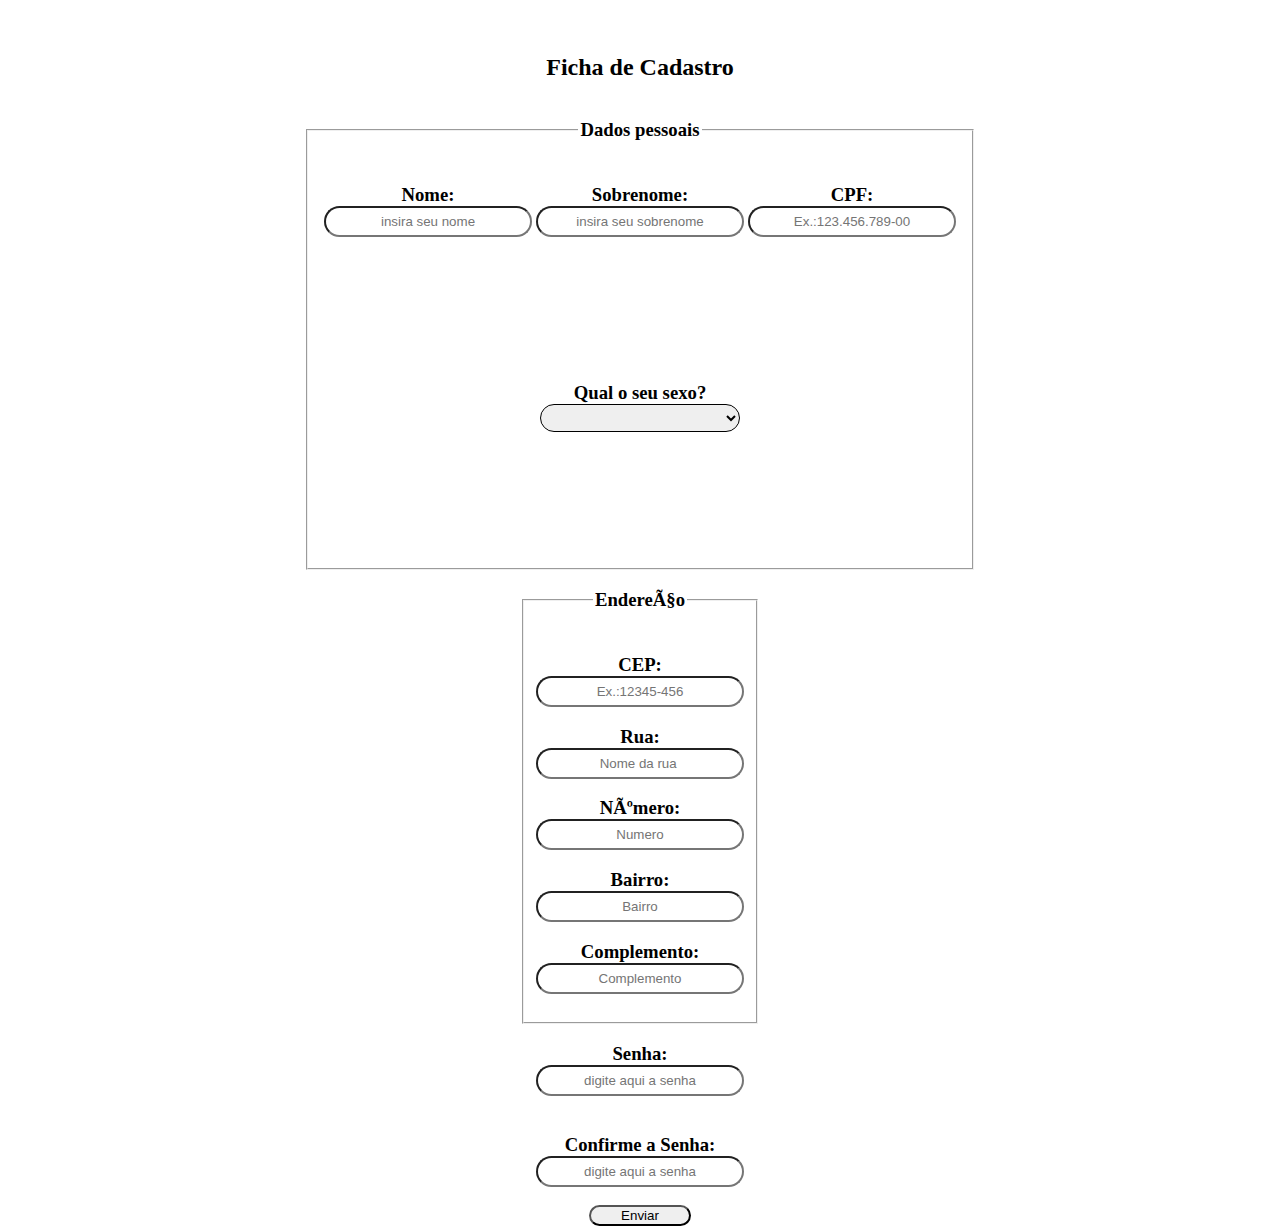
<file: login base/FormsCAD.html>
<!DOCTYPE html>
<html>
  <header>
      <meta charset="uft-8">
      <meta charset="pt-br">
      <link rel="stylesheet" type="text/css" href="FomrCss.css" media="screen" />
      <title>Ficha de cadastro</title>
  </header>
  <body>
    <div class="container2">
      <div class="Dados pessoais">
        <h2>Ficha de Cadastro</h2>
        <fieldset class="fieldset-Dados"><legend><h3>Dados pessoais</h3></legend>
          <h3>Nome: <input type="text" placeholder="insira seu nome"></h3>
          <h3>Sobrenome: <input type="text" placeholder="insira seu sobrenome"></h3>
          <h3>CPF: <input type="text" placeholder="Ex.:123.456.789-00"></h3>
          <h3>Qual o seu sexo? <select>
            <option></option>
            <option>Homem</option>
            <option>Mulher</option>
          </select></h3>
          
        </fieldset>
      </div>
      <div class="Endereço">
        <fieldset class="fieldset-Endereço"><legend><h3>Endereço</h3></legend>
          <h3>CEP: <input type="text" placeholder="Ex.:12345-456"></h3>
          <h3>Rua: <input type="text" placeholder="Nome da rua "></h3>
          <h3>Número: <input type="text" placeholder="Numero"></h3>
          <h3>Bairro: <input type="text" placeholder="Bairro"></h3>
          <h3>Complemento: <input type="text" placeholder="Complemento"></h3>
        </fieldset>
      </div>
      <div class="senha">
        <h3>Senha:<input type ="password" placeholder="digite aqui a senha"></h3>
        <h3>Confirme a Senha:<input type ="password" placeholder="digite aqui a senha"></h3>
      </div>
      <button type="button" class="button" id ="button" >Enviar</button>
    </div>
  </body>
</html>
</file>
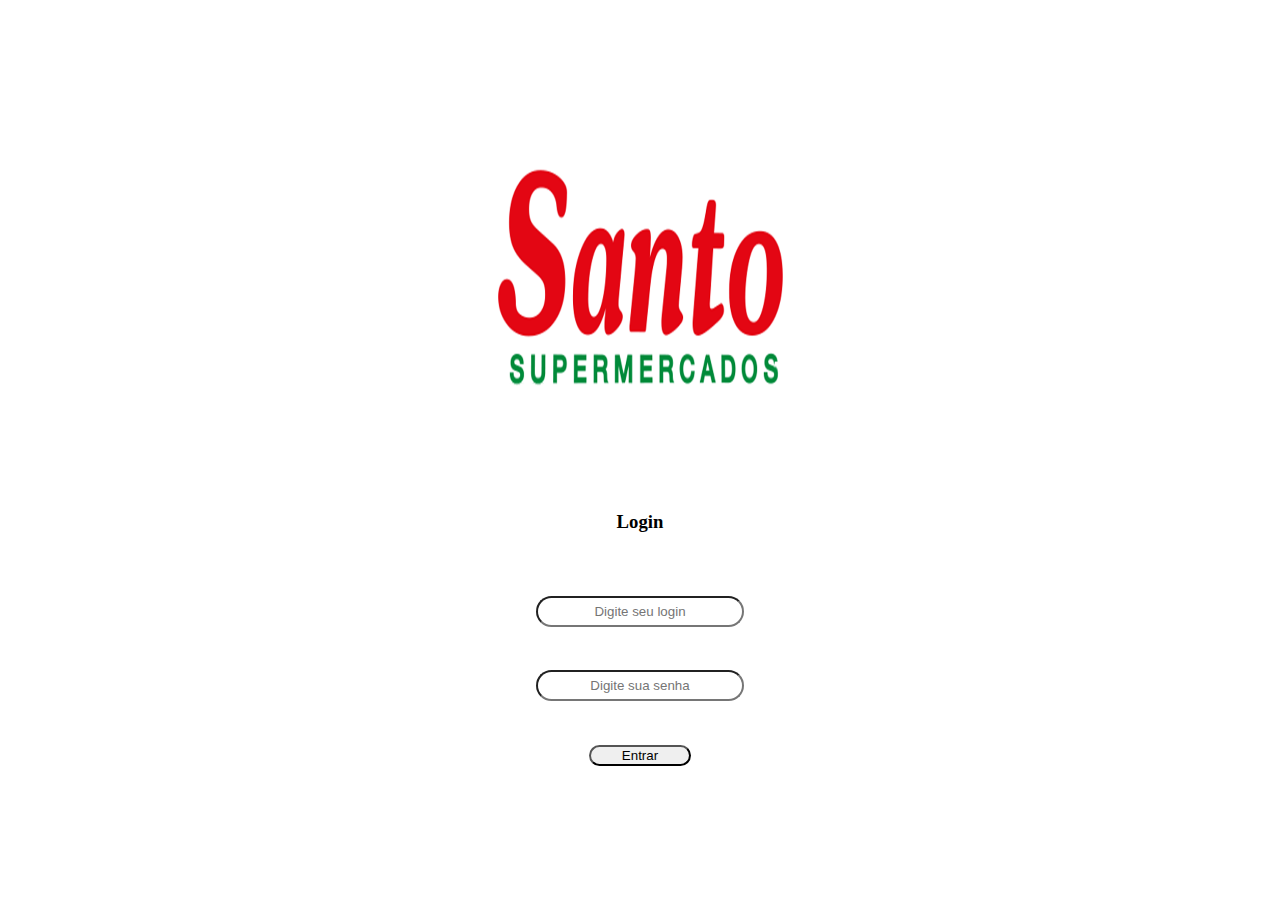
<file: login base/formulario base .html>
<!Doctype html>
<html>
<head>
<meta charset="utf-8" />
<meta charset ="pt-br"/>
<link rel="stylesheet" type="text/css" href="FomrCss.css" media="screen" /> 
<script type="text/javascript" src="FormsJS.js"></script>
<title>Formulário básico </title>
</head>
<body>
	<div class="flex-container">
		<div class="flex-login">
			<img src = "santo.png" />
			<h3 class="loginP">Login</h3>		
			<input type="text" class ="dados" id="dados" placeholder="Digite seu login" 
			required="required">
			<input type="password" class="dados"id ="dados" placeholder="Digite sua senha" 
			required="required" >
			<div id="enviar">
				<button type="button" class="button" id ="button" onclick= window.location.href='FormsCAD.html'>Entrar</button>
			</div>
		</div>	
	</div>	
<body>
</html>
</file>
<file: login base/FomrCss.css>
body{
display: flex;
margin: 0px;/*margem 0px */
}
legend{
  display : flex;
  text-align: center; 
}
select{
  display: flex;
  width: 200px;
  height:28px;
  border-radius:25px;
  border-color: black;
  }
  option{
    display: flex;
    justify-content:space-around; 
    text-align: center;
    
  }
div.flex-container{
  display:flex;
  flex-direction: row;
  border: 0px;
  justify-content: center;
  align-items:center;
  height: 100vh; 
  width:100vw;
  background:white;
  
}
div.flex-login{
  display: flex;
  flex-direction: column;
  justify-content: space-around;
  align-items: center; 
  width: 30vw;
  height: 75vh;
   
}
button{
  display: flex;
  align-items:flex-end;
  justify-content: center;
  width: 8vw;
  border-radius:12px;
}
button:hover{
  background-color:rgb(223, 223, 221);
}
input{
  display: flex;
  text-align: center ;
  align-content:center;
  width: 200px;
  height: 25px;
  border-radius:25px;
}
img{
  display:flex;
  height: 35vh;
  width: 25vw;
}
.container2{
  display:flex;
  margin-top:180px;
  flex-direction: column;
  justify-content: center;
  align-items:center;
  height: 100vh; 
  width:100vw;
  background:white;
  justify-content: center;
  align-items:center;
  text-align: center;
  
}
.fieldset-Dados{
  display: flex;
  flex-direction:center;
  justify-content:space-evenly;
  align-items:baseline;
  flex-wrap: wrap;
  width: 50vw;
  height:50vh;
}
.fieldset-Endereço{
  display: flex;
  flex-direction: center;
  align-items: center;
  justify-content: space-evenly;
  flex-wrap: wrap;
  width: 50vw

}
.senha{
  display:flex;
  align-items:center;
  justify-content:center;
  flex-direction: column; 
}
.sexo{
  display: flex;
  flex-direction: column;
  flex-wrap: wrap;
  margin:0%;
  text-align: center;
}
</file>
